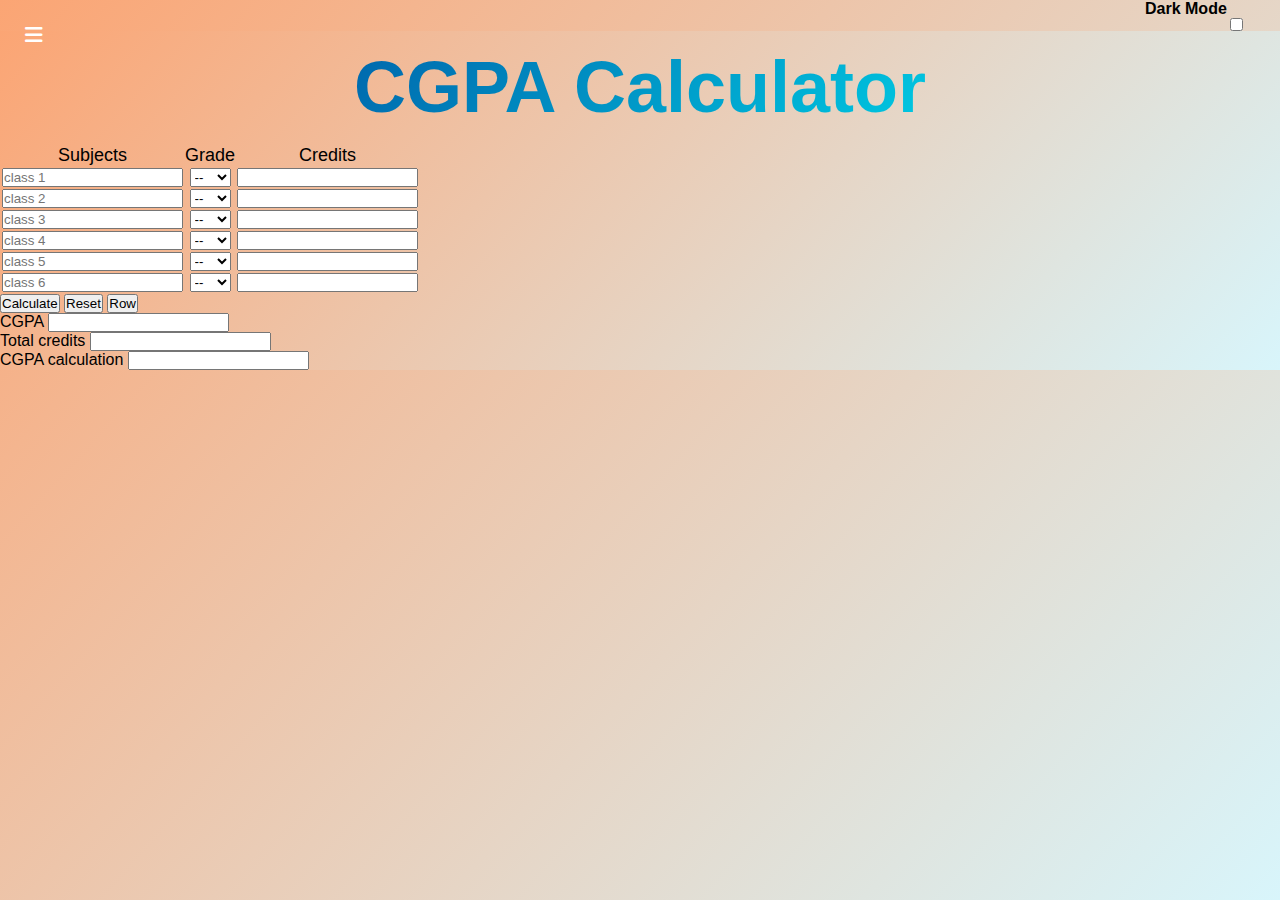
<file: code-a-thon-main/cgpa.html>
<html lang="en">
<head>
    
    <meta charset="UTF-8">
    <meta http-equiv="X-UA-Compatible" content="IE=edge">
    <meta name="viewport" content="width=device-width, initial-scale=1.0">
    <title>Document</title>

    <link rel="stylesheet" href="slide.css">
    <link rel="stylesheet" href="https://cdnjs.cloudflare.com/ajax/libs/font-awesome/6.2.0/css/all.min.css">
    <script src="https://cdnjs.cloudflare.com/ajax/libs/jquery/3.6.1/jquery.min.js" charset="utf-8"></script>
    <link href="https://cdn.jsdelivr.net/npm/bootstrap@5.1.3/dist/css/bootstrap.min.css" rel="stylesheet" integrity="sha384-1BmE4kWBq78iYhFldvKuhfTAU6auU8tT94WrHftjDbrCEXSU1oBoqyl2QvZ6jIW3" crossorigin="anonymous">
</head>
<body>
    <div class="menu-btn">
    <i class="fas fa-bars"></i>
    </div>
    <div class="side-bar" >
   <div class="close-btn">
            <i class="fas fa-times"></i>  

                 
                  </div>
                    <div class="menu">
                        <div class="item"><a href="https://adityasuman990.github.io/code-a-thon/index.html"><i class="fas fa-desktop"></i>Profile</a></div>
                        <div class="item">
                            <a class="sub-btn" href="https://adityasuman990.github.io/code-a-thon/cgpa.html" ><i class="fas fa-table"></i>CGPA Calculator</a>
                           
                        </div>
                        <div class="item"><a href="https://adityasuman990.github.io/code-a-thon/lib.html"><i class="fas fa-th"></i>Library</a></div>
                      
                        <div class="item"><a href="https://adityasuman990.github.io/code-a-thon/about.html"><i class="fas fa-info-circle"></i>About</a></div>
                    </div>
                </div>
    
      
       <ul class="dark" > Dark Mode </ul> <input type="checkbox" name="" id="todo">
        
              <div id="lcol" class="main">
               <div id="doc" class=" p-3 ">
            
                  <div class="p-3">
    
                <h1 class="headline">CGPA Calculator</h1>
                <form id="calcform" name="calcform" class="calc" autocomplete="off">
                <table id="tbl">
                    <tr>
                        <td>Subjects</td>
                        <td>Grade</td>
                        <td>Credits</td>
                    </tr>
                    <tbody>
                    </tbody>
                </table>
               <div id="cumdiv" class=" p-3 form-group"  >
             
               <div class="form-group"  class="mb-1">
                  <button type="button" id="calcbtn" title="Calculate" class="btn btn-outline-dark"  > Calculate</button>
                  <button type="reset" id="resetbtn" title="Reset"  class="btn btn-outline-dark"> Reset</button>
                  <button type="button" id="addrow" title="Add row" class="btn btn-outline-dark"> Row</button>
               </div>
               <div class="form-group">
                  <label for="gpa">CGPA</label>
                  <input type="text" id="gpa" readonly class="form-control">
               </div>
               <div class="form-group">
                  <div id="gpacircle" class="red small mb-3"></div>
               </div>
               <div class="form-group">
                  <label for="total">Total credits</label>
                  <input type="number" step="any" id="total" class="form-control" readonly>
               </div>
               <div class="form-group">
                  <label for="area">CGPA calculation</label>
                  <input rows="3" id="area" class="form-control" readonly>
               </div>
                </form>  
          </div>
            
    
    </div>
    </div>
    
    
    <style>
    
    .dark{
      margin-left: 1145px;
      font-weight: bold;
    }
    
    #todo{
      margin-left: 1230px;
    }
    
    .main{
       background: linear-gradient(132deg, rgb(251, 165, 116) 0.00%, rgb(216, 245, 251) 100.00%);
    }
    body{
      background: linear-gradient(132deg, rgb(251, 165, 116) 0.00%, rgb(216, 245, 251) 100.00%);
    }
    
    tr{
        text-align: center;
        color: black;
        font-size: large;
    }
    
    .headline{
      text-align: center;
      padding: 15px;
      text-decoration: solid;
      text-shadow: 10px;
      font-size: 72px;
      background: linear-gradient(132deg, rgb(0, 48, 143) 0.00%, rgb(0, 255, 255) 100.00%);  
      -webkit-background-clip: text;
      -webkit-text-fill-color: transparent;
      
    }
    
    #todo:checked ~ .main{
      background: linear-gradient(106deg, rgb(65, 80, 95) 0.00%, rgb(36, 37, 38) 85.20%);
      color: white;
      
    }
    .dark{
      align-items: center;
    }
    
    
    
    
    
    
    </style>
    
    
    
    
    
    <script src="https://ajax.googleapis.com/ajax/libs/jquery/3.4.1/jquery.min.js"></script>
    <script>
         var irow=0;
       $( document ).ready(function() {
          $("#calcbtn").click( Calc );
          $("#resetbtn").click( OnReset );
          $("#addrow").click( AddRow );
          $("#calcbtn2").click( Calc2 );
          for(i=0; i<6; i++)
             AddRow();
       });
       function OnReset()
       {
          $("#gpacircle").hide();
       }
       function Calc()
       {
          var glook=[11,10,9,8,7,6,5,4,3,2,1];
          var gpa=0;
          var sum=0;
          var txt1="";
          var txt2="";
          for(var i=1; i<=irow+1; i++)
          {
             hours = $("#tbl > tbody > tr:nth-child("+i+") > td:nth-child(3) > input").val();
             hours = parseFloat(hours);
             igrade = $("#tbl > tbody > tr:nth-child("+i+") > td:nth-child(2) > select").prop("selectedIndex");
             grade = glook[igrade];
             if( hours>0 && grade>=0 )
             {
                gpa+=hours*grade;
                sum+=hours;
                txt1+=hours+"\u00D7"+grade+"+";
                txt2+=hours+"+";
             }
          }
          cgpa=$("#cgpa").val();
          chours=$("#chours").val();
          cgpa = parseFloat(cgpa);
          chours = parseFloat(chours);
          if( cgpa>=0 && chours>0 )
          {
             gpa+=chours*cgpa;
             sum+=chours;
             txt1+=chours+"\u00D7"+cgpa+"+";
             txt2+=chours+"+";
          }
          gpa/=sum;
          gpa=gpa.toFixed(2);
          txt1=txt1.slice(0, -1);
          txt2=txt2.slice(0, -1);
          var txt="("+txt1+") / ("+txt2+") = "+gpa;
          $("#gpa").val(gpa);
          $("#total").val(sum);
          $("#area").val(txt);
          var percent=25*gpa;
          if( percent>100 ) percent=100;
          $("#gpacircle").percircle({percent: percent,text: gpa});
          $("#gpacircle").show();
       }
       function AddRow()
       {
          $('#tbl > tbody > tr').eq(irow++).after("<tr>\
             <td><input type='text' name='class[]' class='form-control' placeholder='class "+irow+"'></td>\
             <td><select name='grade[]' class='form-control'>\
                <option selected>--</option>\
                <option>O</option>\
                <option>A+</option>\
                <option>A</option>\
                <option>B+</option>\
                <option>B</option>\
                <option>C+</option>\
                <option>C</option>\
                <option>D+</option>\
                <option>D</option>\
                <option>F</option>\
                <option>P</option>\
                <option>NP</option>\
             </select></td>\
             <td><input type='number' min='0' step='any' name='hours[]' class='form-control'></td>\
          </tr>");
       }
       function GetLetterFromGPA(gpa)
       {
          var letter="";
          var lettertbl=['O','A+','A','B+','B','C+','C','D+','D','F'];
          var gpatbl=[11,10,9,8,7,6,5,4,3,2,1];
          for(var i=0; i<gpatbl.length; i++)
             if( gpa>=gpatbl[i] )
             {
                letter = lettertbl[i];
                break;
             }
          return letter;
       }
       function Calc2()
       {
          var cgpa=parseFloat($("#curgpa").val());
          var tgpa=parseFloat($("#tgpa").val());
          var chours=parseFloat($("#curhours").val());
          var ahours=parseFloat($("#ahours").val());
          var h=chours+ahours;
          var fgpa=(h*tgpa-chours*cgpa)/ahours;
          var flet=GetLetterFromGPA(fgpa);
          $("#fgpa").val(fgpa.toFixed(2));
          $("#flet").val(flet);
          var percent=25*fgpa;
          if( percent>100 ) percent=100;
          $("#finalcircle").percircle({percent: percent,text: flet});
          $("#finalcircle").show();
       }
    
    </script>
    
    




<script type="text/javascript">
    $(document).ready(function(){
    $('.sub-btn').click(function(){
        $(this).next('.sub-menu').slideToggle();
        $(this).find('.dropdown').toggleClass('rotate');
    });

    $('.menu-btn').click(function(){
        $('.side-bar').addClass('active');
        $('.menu-btn').css("visibility", "hidden")
    });


    $('.close-btn').click(function(){
        $('.side-bar').removeClass('active');
        $('.menu-btn').css("visibility", "visible")
    });
    });
    


</script>

</body>
</html>
</file>
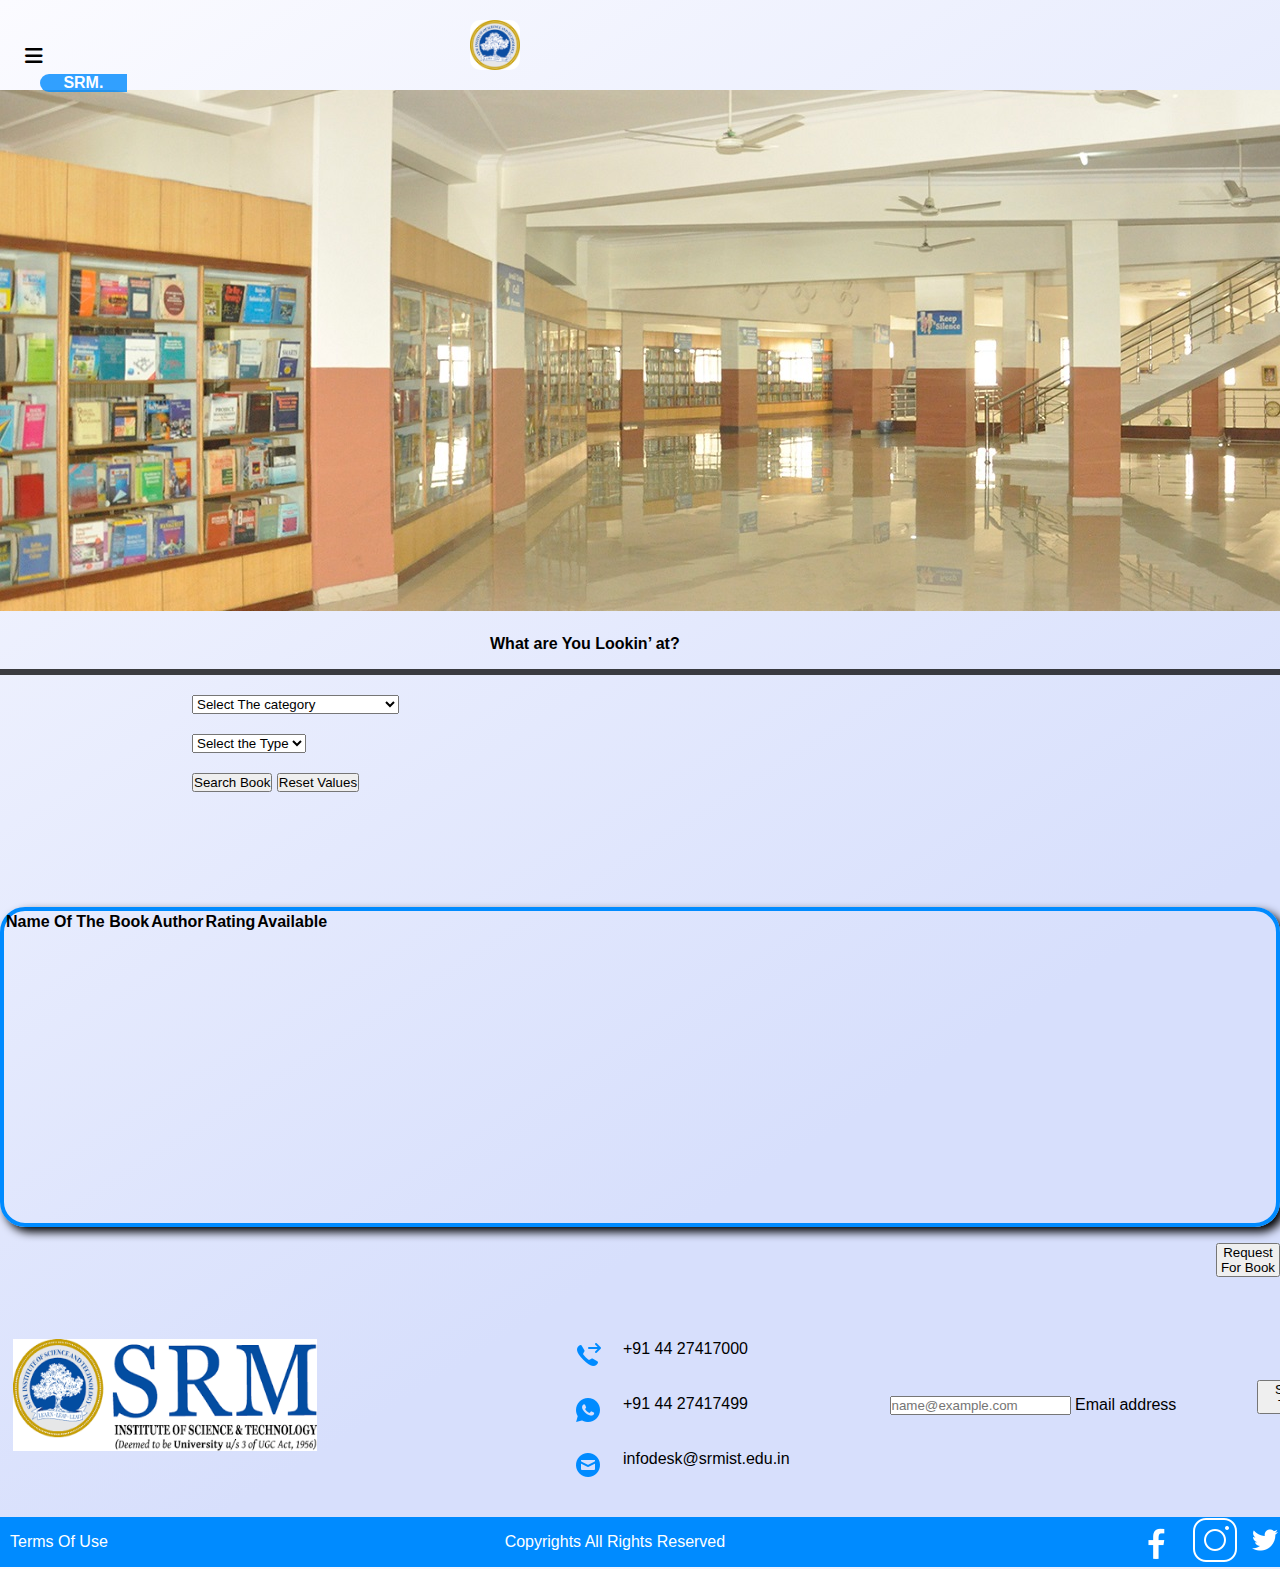
<file: code-a-thon-main/lib.html>
<!doctype html>
<html lang="en">

<head>
    <meta charset="utf-8">
    <meta name="viewport" content="width=device-width, initial-scale=1">
    <title>LIBRARY</title>
    <link href="https://cdn.jsdelivr.net/npm/bootstrap@5.2.2/dist/css/bootstrap.min.css" rel="stylesheet"
        integrity="sha384-Zenh87qX5JnK2Jl0vWa8Ck2rdkQ2Bzep5IDxbcnCeuOxjzrPF/et3URy9Bv1WTRi" crossorigin="anonymous">

        <link rel="stylesheet" href="slide.css">
        <link rel="stylesheet" href="https://cdnjs.cloudflare.com/ajax/libs/font-awesome/6.2.0/css/all.min.css">
        <script src="https://cdnjs.cloudflare.com/ajax/libs/jquery/3.6.1/jquery.min.js" charset="utf-8"></script>
        <link href="https://cdn.jsdelivr.net/npm/bootstrap@5.1.3/dist/css/bootstrap.min.css" rel="stylesheet" integrity="sha384-1BmE4kWBq78iYhFldvKuhfTAU6auU8tT94WrHftjDbrCEXSU1oBoqyl2QvZ6jIW3" crossorigin="anonymous">


</head>


<div class="menu-btn"  style="color:black;" >
  <i class="fas fa-bars"></i>
      </div>
      <div class="side-bar" >
     <div class="close-btn"  style="color:black;" >
              <i class="fas fa-times"></i>  
  
                   
                    </div>
                      <div class="menu">
                          <div class="item"><a href="https://adityasuman990.github.io/code-a-thon/index.html"><i class="fas fa-desktop"></i>Profile</a></div>
                          <div class="item">
                              <a class="sub-btn" href="https://adityasuman990.github.io/code-a-thon/cgpa.html" ><i class="fas fa-table"></i>CGPA Calculator</a>
                             
                          </div>
                          <div class="item"><a href="https://adityasuman990.github.io/code-a-thon/lib.html"><i class="fas fa-th"></i>Library</a></div>
                            
                          <div class="item"><a href="https://adityasuman990.github.io/code-a-thon/about.html"><i class="fas fa-info-circle"></i>About</a></div>
                      </div>
                  </div>
      
        



<body>


    <div name="h" class="head">
        
       
       
        <div class="nav"  >
            <div >
                <img  style="margin-left: 450px;"  class="logo" src="./img/logo.png" alt="">
            </div>
            <div class="square">
                <h4>SRM.</h4>
            </div>
            <div class="square2">
                <h4>LIBRARY</h4>
            </div>
        </div>
    </div>
    <div class="middle">
        <img src="./img/library-page-3.jpg" alt="">
    </div>
    <div class="top">
        <div class="heading">
            <h4>What are You Lookin’ at?</h4>
        </div>
        <hr class="hr1">
    </div>
    <!--  boxa start -->
    <div class="container box ">

        <div class="box_1 category category2">
            <select class="form-select cat" aria-label="Default select example">
                <option selected>Select The category</option>
                <option value="cs">Computer Science Engineering</option>
                <option value="maths">Mathematics</option>
                <option value="mag">Magazine</option>
                <option value="mec">Mechanical Engineering</option>
            </select>
        </div>
        <div class="box_2 type type2">

            <select class="form-select main_t" aria-label="Default select example">
                <option selected>Select the Type</option>

            </select>
            <select class="form-select cs" aria-label="Default select example">
                <option selected>Select the Type</option>
                <option value="a"> Computer Organization and Architecture</option>
                <option value="b">Data Structures and Algorithms</option>
                <option value="c">Programming languages</option>
                <option value="d">Database Management System </option>
            </select>
            <select class="form-select maths" aria-label="Default select example">
                <option selected>Select the Type</option>
                <option value="a"> Discrete mathematics</option>
                <option value="b">Quantitative math</option>
                <option value="c">Calculus</option>
                <option value="d">Arithmetic </option>
            </select>
            <select class="form-select mag" aria-label="Default select example">
                <option selected>Select the Type</option>
                <option value="a">Tech Magazines</option>
                <option value="b">Health Magazines</option>
                <option value="c">Business Magazines</option>
                <option value="d">General News Magazines </option>
            </select>
            <select class="form-select mec" aria-label="Default select example">
                <option selected>Select the Type</option>
                <option value="a">Biotechnology</option>
                <option value="b">Composites</option>
                <option value="c">Automation</option>
                <option value="d">GAerospace</option>
            </select>
        </div>
        <div class="box_3 box_btn box_btn2">
            <button type="button" class="btn btn-primary search">Search Book</button>
            <button type="button" class="btn btn-primary reset">Reset Values</button>
            <!-- <hr class="hr2"> -->
        </div>

    </div>
    <!-- box 2 start -->
    <div class="container list">
        <table class="table">
            <thead>
                <tr>

                    <th scope="col">Name Of The Book </th>
                    <th scope="col">Author</th>
                    <th scope="col">Rating</th>
                    <th scope="col">Available</th>
                </tr>
            </thead>
            <tbody class="table-group-divider" id="table">
            </tbody>
        </table>
    </div>

    <div class="review">
        <div class="req">
              <button type="button" class="btn btn-primary reset request">Request For Book</button>
        </div>
        <div class="container ">
            <form class="req_form">
                <div class="mb-3">
                  <label for="exampleInputEmail1" class="form-label">Email address</label>
                  <input type="email" class="form-control" id="exampleInputEmail1" aria-describedby="emailHelp">
                  <div id="emailHelp" class="form-text">We'll never share your email with anyone else.</div>
                </div>
                <div class="mb-3">
                  <label for="exampleInputEmail1" class="form-label">Name Of The book And Author</label>
                  <input type="email" class="form-control" id="exampleInputEmail1" aria-describedby="emailHelp">
                </div>
                <button type="submit" class="btn btn-primary req_submit"> Submit </button>
                
              </form>
              <div class="first"> <div class="alert alert-success alert-dismissible fade show" role="alert">
                Your request was  <strong>successfully</strong> submitted
                 <button type="button" class="btn-close close" data-bs-dismiss="alert" aria-label="Close"></button>
               </div>
             </div>
        </div>
      

    </div>
   
    <div class="footer">
        <div class="foot1 foot_h">
            <img class="foot_img" src="./img/logo2.png" alt="">
        </div>
        <div class="foot2 foot_h">
            <div class="phone_no phone_c">
                <img src="./img/phone_call.png" alt="">
                <div class="text">+91 44 27417000</div>
            </div>
            <div class="phone_no phone_c">
                <img  src="./img/whatsapp.png" alt="">
                <div class="text">+91 44 27417499</div>
            </div>
            <div class="phone_no phone_c">
                <img src="./img/email.png" alt="">
                <div  class="text ">infodesk@srmist.edu.in</div>
            </div>
        </div>
        <div class="foot3 foot_h">
            <div class="one">
                <div class="form-floating mb-3">
                    <input type="email" class="form-control" id="floatingInput" placeholder="name@example.com">
                    <label for="floatingInput">Email address</label>
                  </div>
            </div>
            <div class="two">
                <button type="button" class="btn btn-warning">Stay In Touch</button>
            </div>
        </div>
    </div>
    <div class="lower">
        <div class="lower1">Terms Of Use </div>
        <div class="lower2"> Copyrights All Rights Reserved </div>
        <div class="lower3">
            <div class="l1">
                <img src="./img/fb2.png" alt="">
            </div>
            <div class="l1">
                <img src="./img/in4.png" alt="">
            </div>
            <div class="l1">
                <img src="./img/tw.png" alt="">
            </div>
        </div>
    </div>




    <style>
* {
    margin: 0px;
    padding: 0px;
  
}
body{
    background: linear-gradient(148deg, rgb(251, 251, 255) 0.00%, rgb(215, 223, 252) 69.90%);}
        

.nav_search {
    display: inline-block;
    left: 70%;
}

.heading {
    width: 300px;
    margin: auto;
    margin-top: 20px;
}

.hr1 {
    margin: 1rem 0;
    color: inherit;
    border: 0;
    border-top: 6px solid;
    opacity: 0.75;
}

/*  box 1 start */
.box {
    /* border: 2px solid red; */
    height: 12rem;
    width: 100%;
}

 .category {
    /* position: absolute; */
    /* top: 45em;
    left: 5em; */
    width: 70%;
    margin: auto;
    margin-top: 20px;

}


.type {
 
    width: 70%;
    
    margin: auto;
    margin-top: 20px;

} 

.type_btn {
    margin-left: 37px;
    margin-top: 20px;

}

.box_btn {
  
    margin-top: 20px;
    margin-left: 12em;
}

.list{
    margin-top: 20px;
    border: 4px solid#008BFF;
    border-radius: 25px;
    box-shadow:5px 5px 10px 0px;
    height: 20em;
}


.nav{

    width: 100%;
    height: 50px;
}
.square{
    background-color:#008BFF;
    width: 7%;
    text-align: center;
    text-justify: auto;
    color: white;
    opacity: 0.8;
    display: flex;
    justify-content: center;
    align-items: center;
    margin-left: 20px;
    border-radius: 20px 0px 0px 20px;
}
.square2{
    display: flex;
    justify-content: center;
    align-items: center;
    border: 4px solid #36a4ff;
    padding-left: 16px;
    padding-right: 15px;
    color:#36a4ff;
    border-radius: 0px 20px 20px 0px;
}
.logo{
    width: 50px;
    height: 50px;
    margin-left: 5px;
    border-radius: 10px;
}
.footer{
  
    height: 15em;
    display: flex;

    align-items: center;
}
.foot_img{
    margin-left: 13px;
    width: 19em;
    height: 7em;
}

.foot2{
    display: flex;
    flex-direction: column;
    margin-left: 16em;
}

.phone_no{
    display: flex;
    margin-top: 25px;
    
}
.text{
    margin-left: 20px;
}
.whatsapp{
    width: 30px;
    height: 30px;
}
.foot3{
    display: flex;
    align-items: center;
    margin-left: 100px;
}
.one{
    margin-top: 17px;
    width: 25em;
}
.two{
    margin-left: 5px;
}
.lower{
  
    background-color: #008BFF;
    height: 50px;
    display: flex;
    align-items: center;
    justify-content: space-between;
    color: white;
}

.lower1{
  
    margin-left:10px
}
.lower3{
    display: flex;
    align-items: center;
    justify-content: space-around;
}
.l1{
    margin-left: 10px;
}
.head{
    margin:20px
}
.req{
    margin-left: 76em;
    margin-top: 1em;
    
}


.first{
    margin-top: 10px;
}


    </style>



    <script src="https://cdn.jsdelivr.net/npm/@popperjs/core@2.11.6/dist/umd/popper.min.js"
        integrity="sha384-oBqDVmMz9ATKxIep9tiCxS/Z9fNfEXiDAYTujMAeBAsjFuCZSmKbSSUnQlmh/jp3"
        crossorigin="anonymous"></script>
    <script src="https://cdn.jsdelivr.net/npm/bootstrap@5.2.2/dist/js/bootstrap.min.js"
        integrity="sha384-IDwe1+LCz02ROU9k972gdyvl+AESN10+x7tBKgc9I5HFtuNz0wWnPclzo6p9vxnk"
        crossorigin="anonymous"></script>
    <script src="https://cdn.jsdelivr.net/npm/bootstrap@5.2.2/dist/js/bootstrap.bundle.min.js"
        integrity="sha384-OERcA2EqjJCMA+/3y+gxIOqMEjwtxJY7qPCqsdltbNJuaOe923+mo//f6V8Qbsw3"
        crossorigin="anonymous"></script>
        <script>
            console.log("this is my lib");
let cs = document.getElementsByClassName("cs");
let maths = document.getElementsByClassName("maths");
let mag = document.getElementsByClassName("mag");
let mec = document.getElementsByClassName("mec");
let cat = document.getElementsByClassName("cat");
var search = document.getElementsByClassName("search");
let main_t = document.getElementsByClassName("main_t");
let btn = document.getElementsByClassName("reset");
let request = document.getElementsByClassName("request");
let req_form=document.getElementsByClassName("req_form");
let req_submit=document.getElementsByClassName("req_submit");
let close=document.getElementsByClassName("close");
let box_1=document.getElementsByClassName("box_1");
let box_2=document.getElementsByClassName("box_3");
let box_3=document.getElementsByClassName("box_3");
let first=document.getElementsByClassName("first");
console.log(first);
let table = document.getElementById("table");
cs[0].style.display = "none";
maths[0].style.display = "none";
mec[0].style.display = "none";
mag[0].style.display = "none";
main_t[0].style.display = "block";

req_form[0].style.display = "none";
first[0].style.display = "none";





let cs_coa = [
  {
    name: "Computer Fundamentals Architecture and Organization",
    author: " Ram B",
    rating: "4/5",
    Available: "Available",
  },
  {
    name: "Fundamentals of Computer Organization",
    author: "Hesham El-Rewini",
    rating: "3/5",
    Available: "Available",
  },
  {
    name: "Organization and Design",
    author: "Sivarama P Dandamudi",
    rating: "4.5/5",
    Available: "Not Available",
  },
  {
    name: "Creating a Data–Drivens",
    author: " Carl Anderson",
    rating: "3.5/5",
    Available: "Available",
  },
];
let cs_dsa = [
  {
    name: "Introduction to Algorithms",
    author: "Thomas H. Cormen",
    rating: "4/5",
    Available: "Available",
  },
  {
    name: "Data Structures and Algorithms Made Easy",
    author: "Narsimha Karumanchi",
    rating: "4.5/5",
    Available: "Not Available",
  },
  {
    name: "Algorithms",
    author: "Robert Sedgewick and Kevin Wayne",
    rating: "3/5",
    Available: "Available",
  },
  {
    name: "Grokking Algorithms",
    author: "Aditya Bhargava",
    rating: "3.5/5",
    Available: "Available",
  },
];

let cs_pl = [
  {
    name: "Clean Code",
    author: "Robert C. Martin",
    rating: "4.5/5",
    Available: "Not Available",
  },
  {
    name: "Design Patterns",
    author: "Eric Gamma",
    rating: "4/5",
    Available: "Available",
  },
  {
    name: "Refactoring, Improving The Design ",
    author: "Martin Fowler ",
    rating: "3/5",
    Available: "Available",
  },
  {
    name: " Introduction to Algorithms",
    author: "Thomas H. Cormen",
    rating: "3.5/5",
    Available: "Available",
  },
];
let cs_db = [
  {
    name: "Database System Concept",
    author: "Abraham Silberschatz ",
    rating: "4/5",
    Available: "Available",
  },
  {
    name: "Introduction to Database Management Systems",
    author: "Kahate",
    rating: "3/5",
    Available: "Available",
  },
  {
    name: "Data Structures and Algorithms Made Easy",
    author: " Bipin Desai",
    rating: "4.5/5",
    Available: "Not Available",
  },
  {
    name: "Principles of Database Systems",
    author: " J D Ullman",
    rating: "3.5/5",
    Available: "Available",
  },
];
let maths_coa = [
  {
    name: "Discrete Mathematics and Its Applications",
    author: " Kenneth Rosen",
    rating: "4/5",
    Available: "Available",
  },
  {
    name: "Essential Discrete Mathematics",
    author: " Harry Lewis",
    rating: "3/5",
    Available: "Available",
  },
  {
    name: "Journey into Discrete Mathematics",
    author: "Owen D. Byer,",
    rating: "4.5/5",
    Available: "Not Available",
  },
  {
    name: "Discrete Mathematics for Computer Science",
    author: " J D Ullman",
    rating: "3.5/5",
    Available: "Available",
  },
];
let maths_dsa = [
  {
    name: "Quantitative Aptitude for Competitive Examination",
    author: " Dr R.S. Aggarwal",
    rating: "4/5",
    Available: "Available",
  },
  {
    name: "Fast Track Objective Arithmetic Paperback",
    author: "Rajesh Verma",
    rating: "3/5",
    Available: "Available",
  },
  {
    name: "Teach Yourself Quantitative Aptitude",
    author: "Owen D. Byer,",
    rating: "4.5/5",
    Available: "Not Available",
  },
  {
    name: "The Pearson Guide To Quantitative Aptitude",
    author: " J D Ullman",
    rating: "3.5/5",
    Available: "Available",
  },
];
let maths_pl = [
  {
    name: "James Stewart's CALCULUS",
    author: "Stewart,",
    rating: "4/5",
    Available: "Available",
  },
  {
    name: "Fast Track Objective Arithmetic Paperback",
    author: "Rajesh Verma",
    rating: "3/5",
    Available: "Available",
  },
  {
    name: "Thomas' Calculus: Early Transcendentals",
    author: "Hass Joel ,",
    rating: "4.5/5",
    Available: "Not Available",
  },
  {
    name: "The Pearson Guide To Quantitative Aptitude",
    author: " Morris Kline",
    rating: "3.5/5",
    Available: "Available",
  },
];
let maths_db = [
  {
    name: "James Stewart's CALCULUS:",
    author: "Ste wart,",
    rating: "4/5",
    Available: "Available",
  },
  {
    name: "Fast Paperback",
    author: "Rajesh Verma",
    rating: "3/5",
    Available: "Available",
  },{
    name: "The Pearson Guide  Aptitude",
    author: " Morris Kline",
    rating: "3.5/5",
    Available: "Available",
  },
  {
    name: "Early Transcendentals",
    author: "Joel ,",
    rating: "4.5/5",
    Available: "Not Available",
  }
  
];
let mag_coa = [
  {
    name: "Low-tech Magazine",
    author: "Morris Kline,",
    rating: "4/5",
    Available: "Available",
  },
  {
    name: "Fast Paperback",
    author: "Rajesh Verma",
    rating: "3/5",
    Available: "Available",
  },{
    name: "Read Low-tech Magazine Offline",
    author: " Joe",
    rating: "3.5/5",
    Available: "Available",
  },
  {
    name: "A do-it-ourselves guid",
    author: "Rajesh Verma",
    rating: "4.5/5",
    Available: "Not Available",
  }
  
];
let mag_dsa = [
  {
    name: "Glucose Revolution",
    author: " Jessie Inchauspé ",
    rating: "4/5",
    Available: "Available",
  },
  {
    name: "How Not to Die",
    author: "Michael Greger ",
    rating: "3/5",
    Available: "Available",
  },{
    name: "Atomic Habits",
    author: " James Clear ",
    rating: "3.5/5",
    Available: "Available",
  },
  {
    name: "The Obesity Code ",
    author: " Dr. Jason Fung ",
    rating: "4.5/5",
    Available: "Not Available",
  }
  
];
let mag_pl = [
  {
    name: "	Exchange Rates",
    author: " A. V. Rajwade ",
    rating: "4/5",
    Available: "Available",
  },
  {
    name: "Business Standard General Awareness ",
    author: "Michael PO ",
    rating: "3/5",
    Available: "Available",
  },{
    name: "	Uncornered",
    author: "Luci Clear ",
    rating: "3.5/5",
    Available: "Available",
  },
  {
    name: "The Code ",
    author: " Dr. David Fung ",
    rating: "4.5/5",
    Available: "Not Available",
  }
  
];
let mag_db = [
  {
    name: "News And Events ",
    author: " Dr. David Fung ",
    rating: "4.5/5",
    Available: "Not Available",
  },
  {
    name: "	India Today",
    author: " A. V. Rajwade ",
    rating: "4/5",
    Available: "Available",
  },
  {
    name: "	The Frontline",
    author: "Luci Clear ",
    rating: "3.5/5",
    Available: "Available",
  },
  {
    name: "Chronicle",
    author: "Michael PO ",
    rating: "3/5",
    Available: "Available",
  },
  
  
];
let mec_coa = [
  {
    name: "A Textbook of Modern Toxicology ",
    author: "Hodgson",
    rating: "4.5/5",
    Available: "Not Available",
  },
  {
    name: "Regenesis ",
    author: " A. V. Raju",
    rating: "4/5",
    Available: "Available",
  },
  {
    name: "	The Frontline",
    author: "George Church and Ed Regis ",
    rating: "3.5/5",
    Available: "Available",
  },
  {
    name: "Genentech: The Beginnings of Biotech",
    author: "Sally Smith Hughes",
    rating: "3/5",
    Available: "Available",
  },
  
  
];
let mec_dsa = [{
    name: "James Stewart's CALCULUS",
    author: "Stewart,",
    rating: "4/5",
    Available: "Available",
  },
  {
    name: "A Textbook of Modern Toxicology ",
    author: "Hodgson",
    rating: "4.5/5",
    Available: "Not Available",
  },
  {
    name: "Regenesis ",
    author: " A. V. Raju",
    rating: "4/5",
    Available: "Available",
  },
  
  {
    name: "Thomas' Calculus: Early Transcendentals",
    author: "Hass Joel ,",
    rating: "4.5/5",
    Available: "Not Available",
  },
  
  
];
let mec_pl = [{
    name: "Rise of the Robots",
    author: "Martin Ford,",
    rating: "4/5",
    Available: "Available",
  },
  {
    name: "Superintelligence ",
    author: "Nick Bostrom",
    rating: "4.5/5",
    Available: "Not Available",
  },
  {
    name: "Regenesis ",
    author: " A. V. Raju",
    rating: "4/5",
    Available: "Available",
  },
  
  {
    name: "Player Piano",
    author: "Kurt Vonnegut Jr. ,",
    rating: "4.5/5",
    Available: "Not Available",
  },
  
  
];


var value;
cat[0].addEventListener("click", (e) => {
  var cat_v = cat[0].value;
  console.log("this is the value of cat");
  console.log(cat_v);
  if (cat_v === "cs") {
    value = 1;
    console.log(value);
    cs[0].style.display = "block";
    maths[0].style.display = "none";
    mec[0].style.display = "none";
    mag[0].style.display = "none";
    main_t[0].style.display = "none";
  } else if (cat_v === "maths") {
    value = 2;
    console.log(value);

    cs[0].style.display = "none";
    maths[0].style.display = "block";
    mec[0].style.display = "none";
    mag[0].style.display = "none";
    main_t[0].style.display = "none";
  } else if (cat_v === "mag") {
    value = 3;
    console.log(value);

    cs[0].style.display = "none";
    maths[0].style.display = "none";
    mec[0].style.display = "none";
    mag[0].style.display = "block";
    main_t[0].style.display = "none";
  } else if (cat_v === "mec") {
    value = 4;
    console.log(value);
    cs[0].style.display = "none";
    maths[0].style.display = "none";
    mec[0].style.display = "block";
    mag[0].style.display = "none";
    main_t[0].style.display = "none";
  } else {
    cs[0].style.display = "none";
    maths[0].style.display = "none";
    mec[0].style.display = "none";
    mag[0].style.display = "none";
    main_t[0].style.display = "block";
  }

  e.preventDefault();
});

let type;
search[0].addEventListener("click", (e) => {
 

  if (value === 1) {
    type = cs[0].value;
    if (type === "a") {
      let html = "";
      cs_coa.forEach((ele) => {
        html += `
              <tr>
          
              <td>${ele.name}</td>
              <td>${ele.author}</td>
              <td>${ele.rating}</td>
              <td>${ele.Available}</td>
          </tr>
              `;
      });
      table.innerHTML = html;
    } else if (type === "b") {
      let html = "";
      cs_dsa.forEach((ele) => {
        html += `
              <tr>
          
              <td>${ele.name}</td>
              <td>${ele.author}</td>
              <td>${ele.rating}</td>
              <td>${ele.Available}</td>
          </tr>
              `;
      });
      table.innerHTML = html;
    } else if (type === "c") {
      let html = "";
      cs_pl.forEach((ele) => {
        html += `
              <tr>
          
              <td>${ele.name}</td>
              <td>${ele.author}</td>
              <td>${ele.rating}</td>
              <td>${ele.Available}</td>
          </tr>
              `;
      });
      table.innerHTML = html;
    } else if (type === "d") {
      let html = "";
      cs_db.forEach((ele) => {
        html += `
              <tr>
          
              <td>${ele.name}</td>
              <td>${ele.author}</td>
              <td>${ele.rating}</td>
              <td>${ele.Available}</td>
          </tr>
              `;
      });
      table.innerHTML = html;
    }
  } else if (value === 2) {
    type = maths[0].value;
    if (type === "a") {
      let html = "";
      maths_coa.forEach((ele) => {
        html += `
              <tr>
          
              <td>${ele.name}</td>
              <td>${ele.author}</td>
              <td>${ele.rating}</td>
              <td>${ele.Available}</td>
          </tr>
              `;
      });
      table.innerHTML = html;
    } else if (type === "b") {
      let html = "";
      maths_dsa.forEach((ele) => {
        html += `
              <tr>
          
              <td>${ele.name}</td>
              <td>${ele.author}</td>
              <td>${ele.rating}</td>
              <td>${ele.Available}</td>
          </tr>
              `;
      });
      table.innerHTML = html;
    } else if (type === "c") {
      let html = "";
      maths_pl.forEach((ele) => {
        html += `
              <tr>
          
              <td>${ele.name}</td>
              <td>${ele.author}</td>
              <td>${ele.rating}</td>
              <td>${ele.Available}</td>
          </tr>
              `;
      });
      table.innerHTML = html;
    } else if (type === "d") {
      let html = "";
      maths_db.forEach((ele) => {
        html += `
              <tr>
          
              <td>${ele.name}</td>
              <td>${ele.author}</td>
              <td>${ele.rating}</td>
              <td>${ele.Available}</td>
          </tr>
              `;
      });
      table.innerHTML = html;
    }
  } else if (value === 3) {
    type = mag[0].value;
    if (type === "a") {
      let html = "";
mag_coa.forEach((ele) => {
        html += `
              <tr>
          
              <td>${ele.name}</td>
              <td>${ele.author}</td>
              <td>${ele.rating}</td>
              <td>${ele.Available}</td>
          </tr>
              `;
      });
      table.innerHTML = html;
    } else if (type === "b") {
      let html = "";
mag_dsa.forEach((ele) => {
        html += `
              <tr>
          
              <td>${ele.name}</td>
              <td>${ele.author}</td>
              <td>${ele.rating}</td>
              <td>${ele.Available}</td>
          </tr>
              `;
      });
      table.innerHTML = html;
    } else if (type === "c") {
      let html = "";
      mag_pl.forEach((ele) => {
        html += `
              <tr>
          
              <td>${ele.name}</td>
              <td>${ele.author}</td>
              <td>${ele.rating}</td>
              <td>${ele.Available}</td>
          </tr>
              `;
      });
      table.innerHTML = html;
    } else if (type === "d") {
      let html = "";
    mag_db.forEach((ele) => {
        html += `
              <tr>
          
              <td>${ele.name}</td>
              <td>${ele.author}</td>
              <td>${ele.rating}</td>
              <td>${ele.Available}</td>
          </tr>
              `;
      });
      table.innerHTML = html;
    }
  } else if (value === 4) {
    type = mec[0].value;
    if (type === "a") {
      let html = "";
      mec_coa.forEach((ele) => {
        html += `
              <tr>
          
              <td>${ele.name}</td>
              <td>${ele.author}</td>
              <td>${ele.rating}</td>
              <td>${ele.Available}</td>
          </tr>
              `;
      });
      table.innerHTML = html;
    } else if (type === "b") {
      let html = "";
      mec_dsa.forEach((ele) => {
        html += `
              <tr>
          
              <td>${ele.name}</td>
              <td>${ele.author}</td>
              <td>${ele.rating}</td>
              <td>${ele.Available}</td>
          </tr>
              `;
      });
      table.innerHTML = html;
    } else if (type === "c") {
      let html = "";
      mec_pl.forEach((ele) => {
        html += `
              <tr>
          
              <td>${ele.name}</td>
              <td>${ele.author}</td>
              <td>${ele.rating}</td>
              <td>${ele.Available}</td>
          </tr>
              `;
      });
      table.innerHTML = html;
    } else if (type === "d") {
      let html = "";
      cs_db.forEach((ele) => {
        html += `
              <tr>
          
              <td>${ele.name}</td>
              <td>${ele.author}</td>
              <td>${ele.rating}</td>
              <td>${ele.Available}</td>
          </tr>
              `;
      });
      table.innerHTML = html;
    }
  }
  e.preventDefault();
});


btn[0].addEventListener("click",(e)=>{
  cs[0].style.display = "none";
maths[0].style.display = "none";
mec[0].style.display = "none";
mag[0].style.display = "none";
main_t[0].style.display = "block";
cat[0].value="Select The category";
table.innerHTML = "";
  e.preventDefault();
})
request[0].addEventListener("click",(e)=>{
  console.log("clicked");
  req_form[0].style.display="block";
  e.preventDefault();
})
req_submit[0].addEventListener("click",(e)=>{
  console.log("clicked");
first[0].style.display = "block";
req_form[0].style.display = "none";
  e.preventDefault();
})

        </script>


<script type="text/javascript">
  $(document).ready(function(){
  $('.sub-btn').click(function(){
      $(this).next('.sub-menu').slideToggle();
      $(this).find('.dropdown').toggleClass('rotate');
  });

  $('.menu-btn').click(function(){
      $('.side-bar').addClass('active');
      $('.menu-btn').css("visibility", "hidden")
  });


  $('.close-btn').click(function(){
      $('.side-bar').removeClass('active');
      $('.menu-btn').css("visibility", "visible")
  });
  });
  


</script>
</body>

</html>
</file>
<file: code-a-thon-main/slide.css>
*{
    margin: 0;
    padding: 0;
    box-sizing: border-box;
    font-family: "poppins", sans-serif;
}

body{
    min-height: 100vh;
    background-size: cover;
    background-position: center;

}
.side-bar{
    background: rgba(255, 255, 255, 0.1);
    backdrop-filter: blur(10px);
    width: 290px;
    height: 100vh;
    position: fixed;
    top: 0;
    left: -100%;
    overflow-y: auto;
    transition: 0.6s ease;
    transition-property: left;

}
.side-bar.active{
    left: 0;
}


.side-bar .menu{
    width: 100%;
    margin-top: 80px;
}

.side-bar .menu .item{
    position: relative;
    cursor: pointer;

}
.side-bar .menu .item a{
    color: black;
    font-size: 16px;
    text-decoration: none;
    display: block;
    padding: 5px 30px;
    line-height: 60px;
    transition: 0.3s ease;
}
.side-bar .menu .item a:hover{
    background: linear-gradient(132deg, rgb(0, 48, 143) 0.00%, rgb(0, 255, 255) 100.00%);
   
}
.side-bar .menu .item i{
    margin-right: 15px;

}
.side-bar .menu .item a .dropdown{
    position: absolute;
    right: 2px;
    margin: 23px;
    transition: 0.3s ease;
}

.side-bar .menu .item .sub-menu{
    background: rgba(255, 255, 255, 0.1);
    display: none;
}
.side-bar .menu .item .sub-menu a{
    padding-left: 80px;
}
.rotate{
    transform: rotate(90deg);
}
.close-btn{
    position: absolute;
    color: #fff;
    font-size: 20px;
    right: 0;
    margin: 25px;
    cursor: pointer;
}
.menu-btn{
    position: absolute;
    color: #fff;
    font-size: 20px;
    margin: 25px;
    cursor: pointer;
}
</file>
